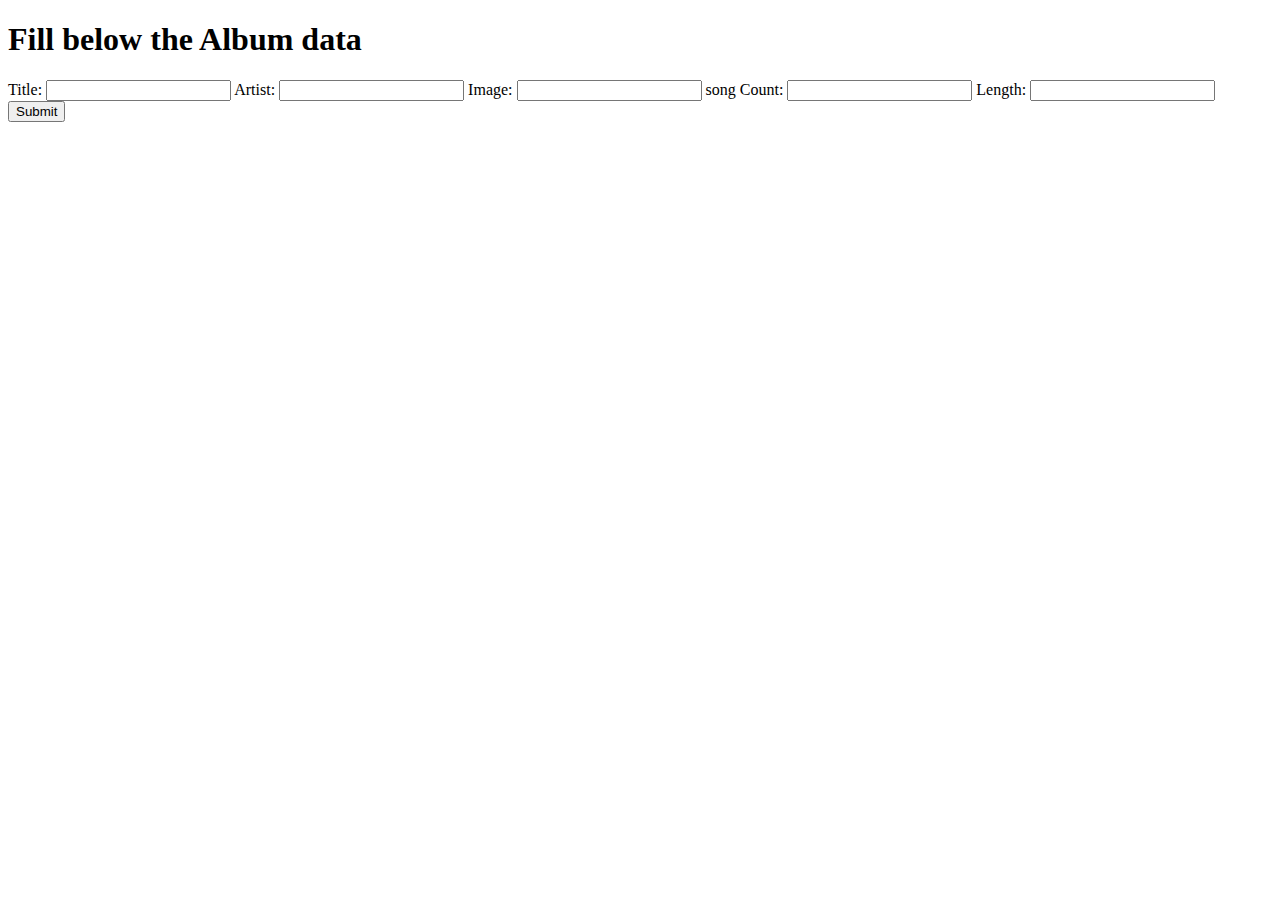
<file: src/main/resources/templates/addAlbum.html>
<!DOCTYPE html>
<html lang="en">
<head>
    <meta charset="UTF-8">
    <title>Title</title>
</head>
<body>
<h1> Fill below the Album data</h1>
<form action="/albums" method="post">
    <label> Title:</label>
    <input type="text" name="title" />

    <label> Artist:</label>
    <input type="text" name="artist" />

    <label> Image:</label>
    <input type="text" name="imageUrl" />

    <label> song Count:</label>
    <input type="number" name="songCount" >

    <label> Length:</label>
    <input type="number" name="length" >
    <input type="submit" value="Submit">
</form>

</body>
</html>
</file>
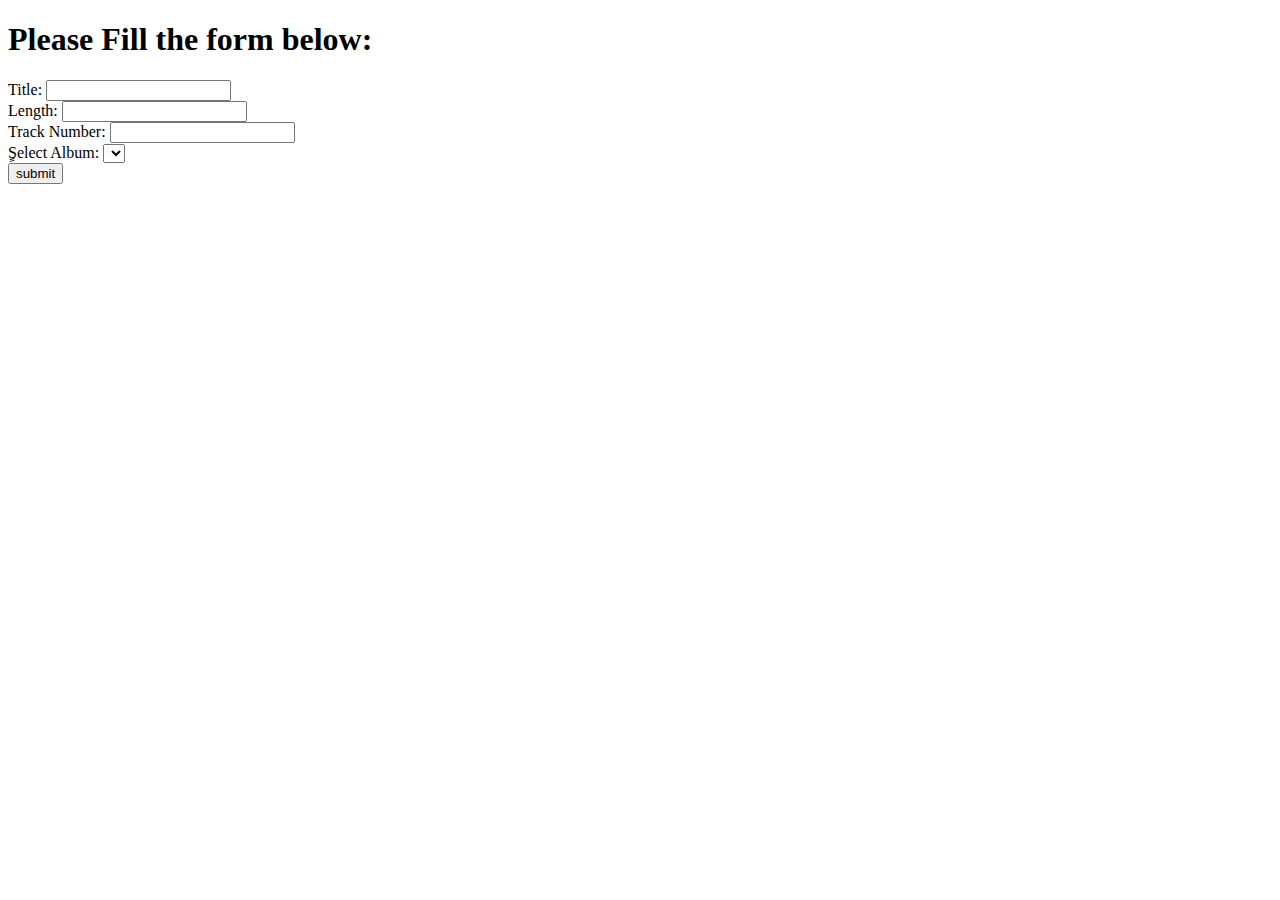
<file: src/main/resources/templates/addSong.html>
<!DOCTYPE html>
<html lang="en">
<head>
    <meta charset="UTF-8">
    <title>Title</title>
</head>
<body>

<h1> Please Fill the form below: </h1>
<form action="/saveSong" method="post">
  <label for="title"> Title:</label>
  <input type="text" name="title" id="title"/><br>

  <label for="length" > Length:</label>
  <input type="text" name="length" id="length"/><br>

  <label for="trackNumber"> Track Number:</label>
  <input type="text" name="trackNumber" id="trackNumber"/><br>

  <label id="id"> ٍSelect Album:</label>
  <select name="id" >
    <option th:each="album:${albums}"
            th:value="${album.id}"
            th:text="${album.title}"
    >
    </option>

  </select><br>

  <input type="submit" value="submit"/>

</form>

</body>
</html>
</file>
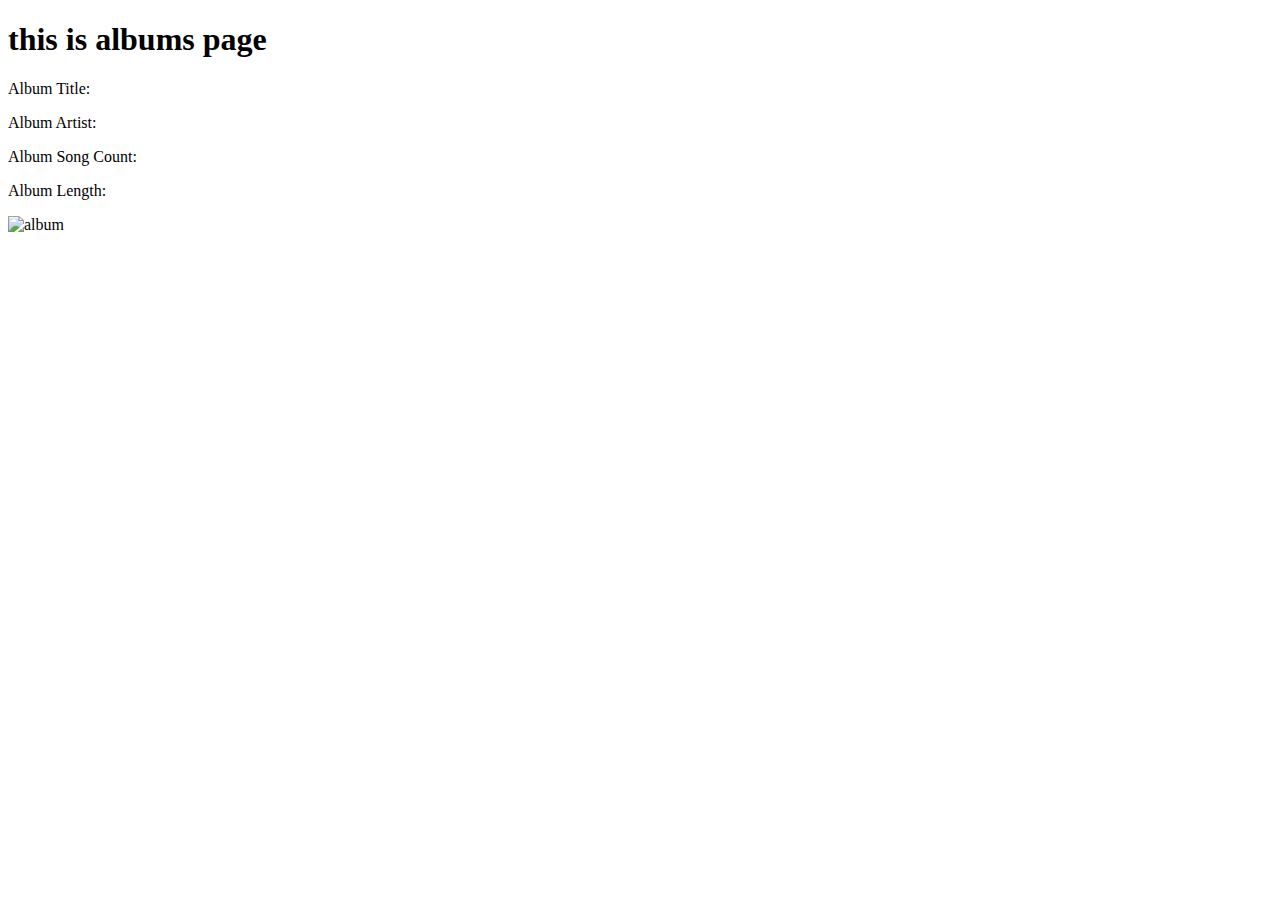
<file: src/main/resources/templates/albums.html>
<!DOCTYPE html>
<html lang="en">
<head>
    <meta charset="UTF-8">
    <title>Title</title>
</head>
<body>
<h1> this is albums page</h1>
<div th:each="album:${albums}" >
    <p> Album Title:  <span  th:text= "${album.Title}" > </span> </p>
<!--    <p  th:title= "#{album.Title}"> </p>-->
    <p> Album Artist: <span th:text= ${album.artist}> </span> </p>
    <p> Album Song Count: <span th:text= ${album.songCount}> </span> </p>
    <p> Album Length: <span th:text= ${album.length}> </span> </p>
    <img th:src= ${album.imageUrl} alt="album">

</div>


</body>
</html>
</file>
